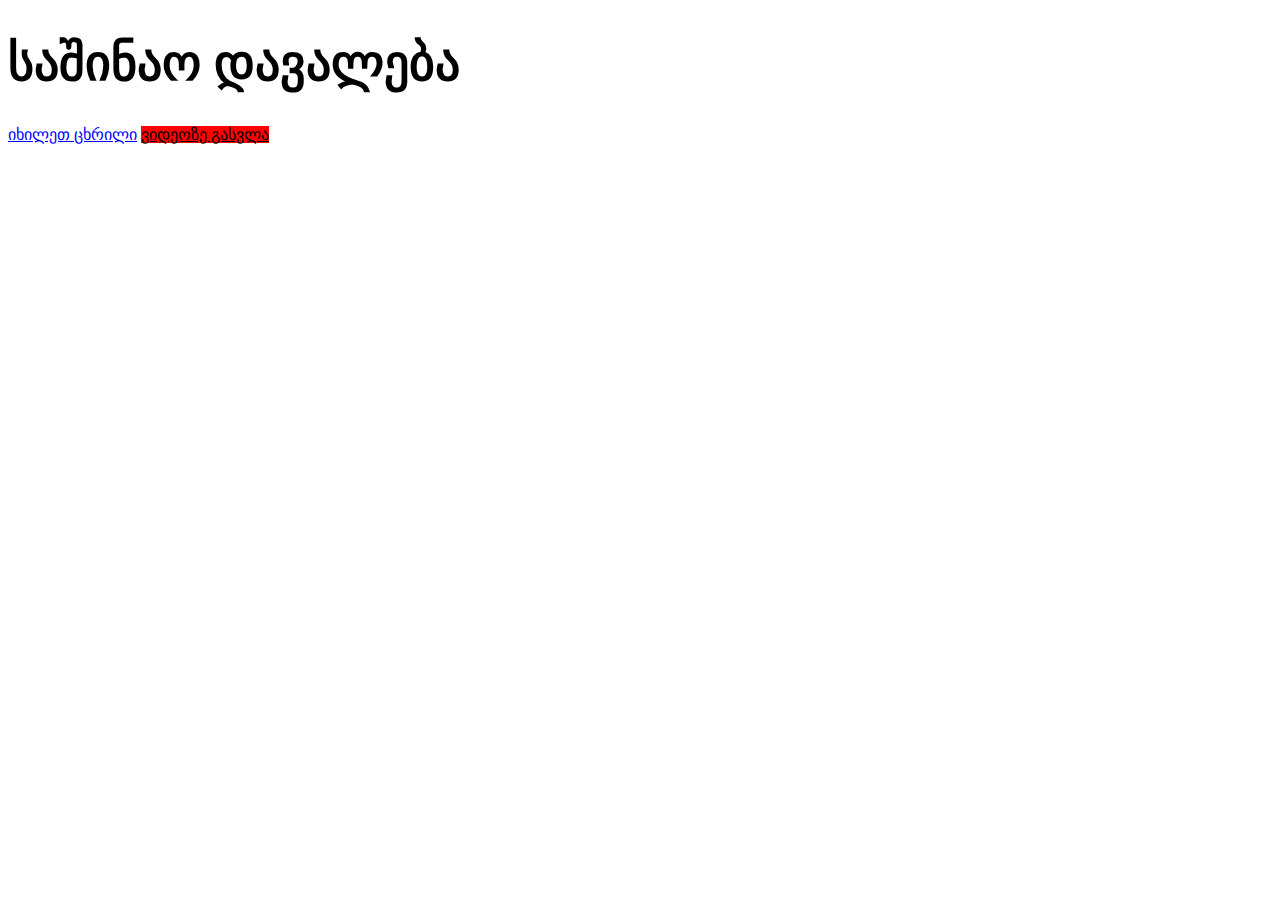
<file: index.html>
<!DOCTYPE html>
<html lang="en">
<head>
    <meta charset="UTF-8">
    <meta name="viewport" content="width=device-width, initial-scale=1.0">
    <link rel="stylesheet" href="style.css">
    <title>Homework</title>
</head>
<body>
    <h1>საშინაო დავალება</h1>
    <a class="list" href="./table.html">იხილეთ ცხრილი</a>
    <a class="play" href="./video.html">ვიდეოზე გასვლა</a>
    

</body>
</html>
</file>
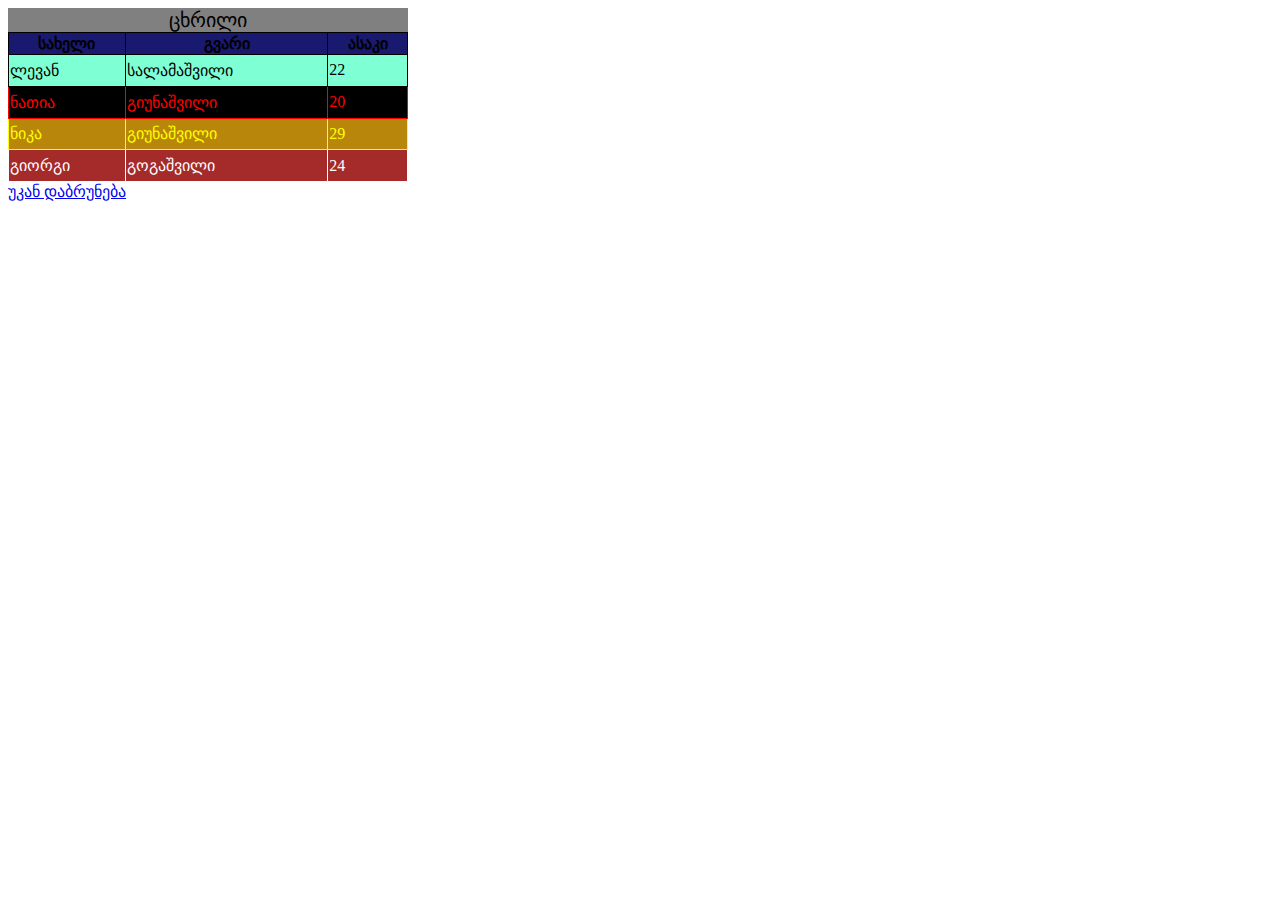
<file: table.html>
<!DOCTYPE html>
<html lang="en">
<head>
    <meta charset="UTF-8">
    <meta name="viewport" content="width=device-width, initial-scale=1.0">
    <link rel="stylesheet" href="style.css">
    <title>Homework</title>
</head>
<body>
    <table>
        <caption>ცხრილი</caption>
        <thead>
            <tr>
                <th>სახელი</th>
                <th>გვარი</th>
                <th>ასაკი</th>
            </tr>
        </thead>
        <tbody>
            <tr class="levan">
                <td>ლევან</td>
                <td>სალამაშვილი</td>
                <td>22</td>
            </tr>
            <tr class="natia">
                <td>ნათია</td>
                <td>გიუნაშვილი</td>
                <td>20</td>
            </tr>
            <tr class="nika">
                <td>ნიკა</td>
                <td>გიუნაშვილი</td>
                <td>29</td>
            </tr>
            <tr class="giorgi">
                <td>გიორგი</td>
                <td>გოგაშვილი</td>
                <td>24</td>
            </tr>
            
        </tbody>
    </table>
    <a href="./index.html">უკან დაბრუნება</a>

</body>
</html>
</file>
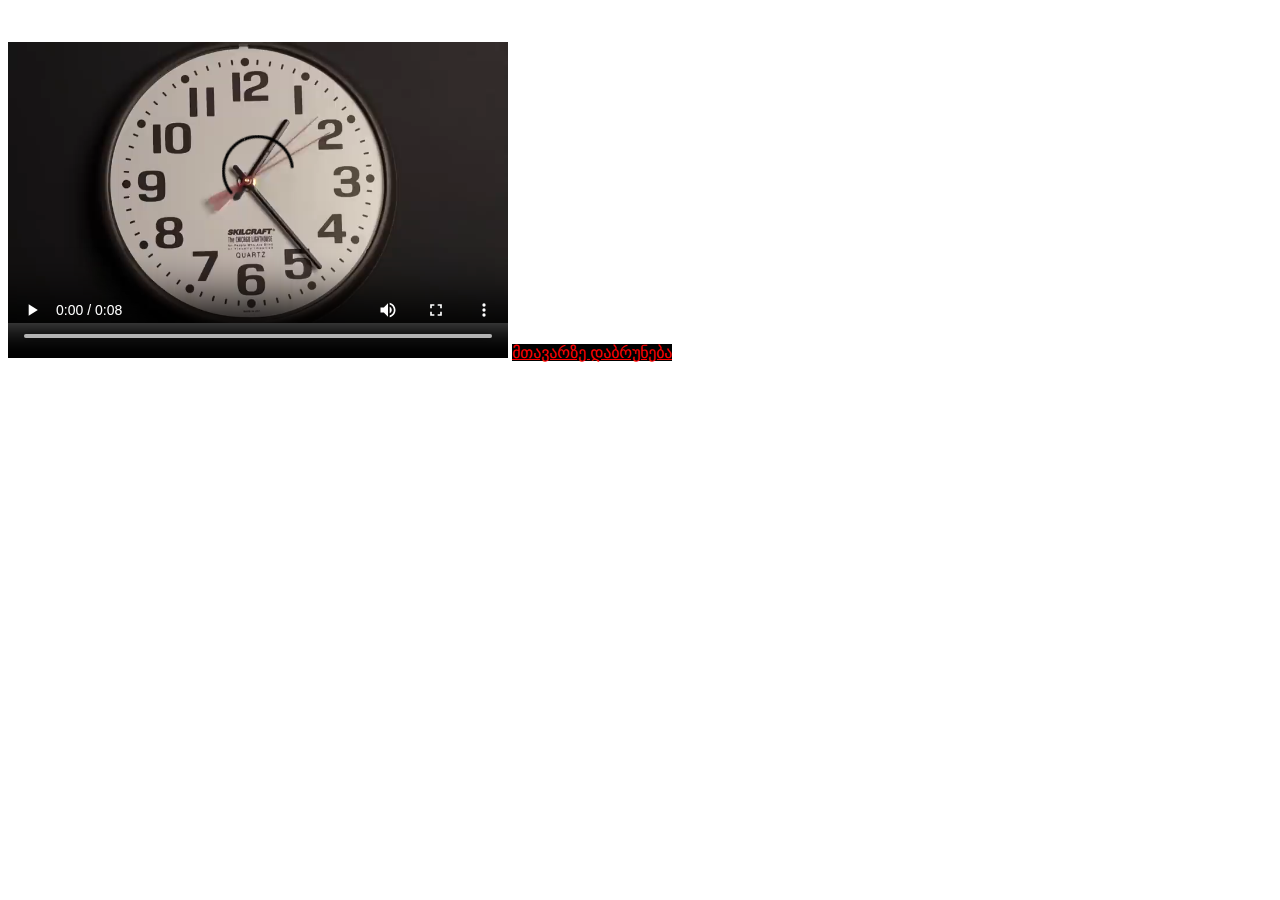
<file: video.html>
<!DOCTYPE html>
<html lang="en">
<head>
    <meta charset="UTF-8">
    <meta name="viewport" content="width=device-width, initial-scale=1.0">
    <link rel="stylesheet" href="style.css">
    <title>Homework</title>
</head>
<body>
    <video src="./videos/timer.mp4.mp4" controls></video>
    <a class="back" href="index.html">მთავარზე დაბრუნება</a>
</body>
</html>
</file>
<file: style.css>
table{
    border: 1px solid;
    border-collapse: collapse;
    background-color: midnightblue;
    width: 400px;
    height: 150px;
}
tr{
    border: 1px solid;
}
th{
    border: 1px solid;
}
td{
    border: 1px solid;
    
}
caption{
    font-size: 20px;
    background-color: grey;
}
.levan{
    background-color: aquamarine;
}
.natia{
    color: red;
    background-color: black;
}
.nika{
    color: yellow;
    background-color: darkgoldenrod;
}
.giorgi{
    color: white;
    background-color: brown;
}
video{
    width: 300px;
}
h1{
 color: black;
 font-size: 50px;
}
.list{
    color: blue
}
.back{
    color: red;
    background-color: black;
}
video{
    width: 500px;
    height: 350px;
}
.play{
    background-color: red;
    color: black;
}
</file>
